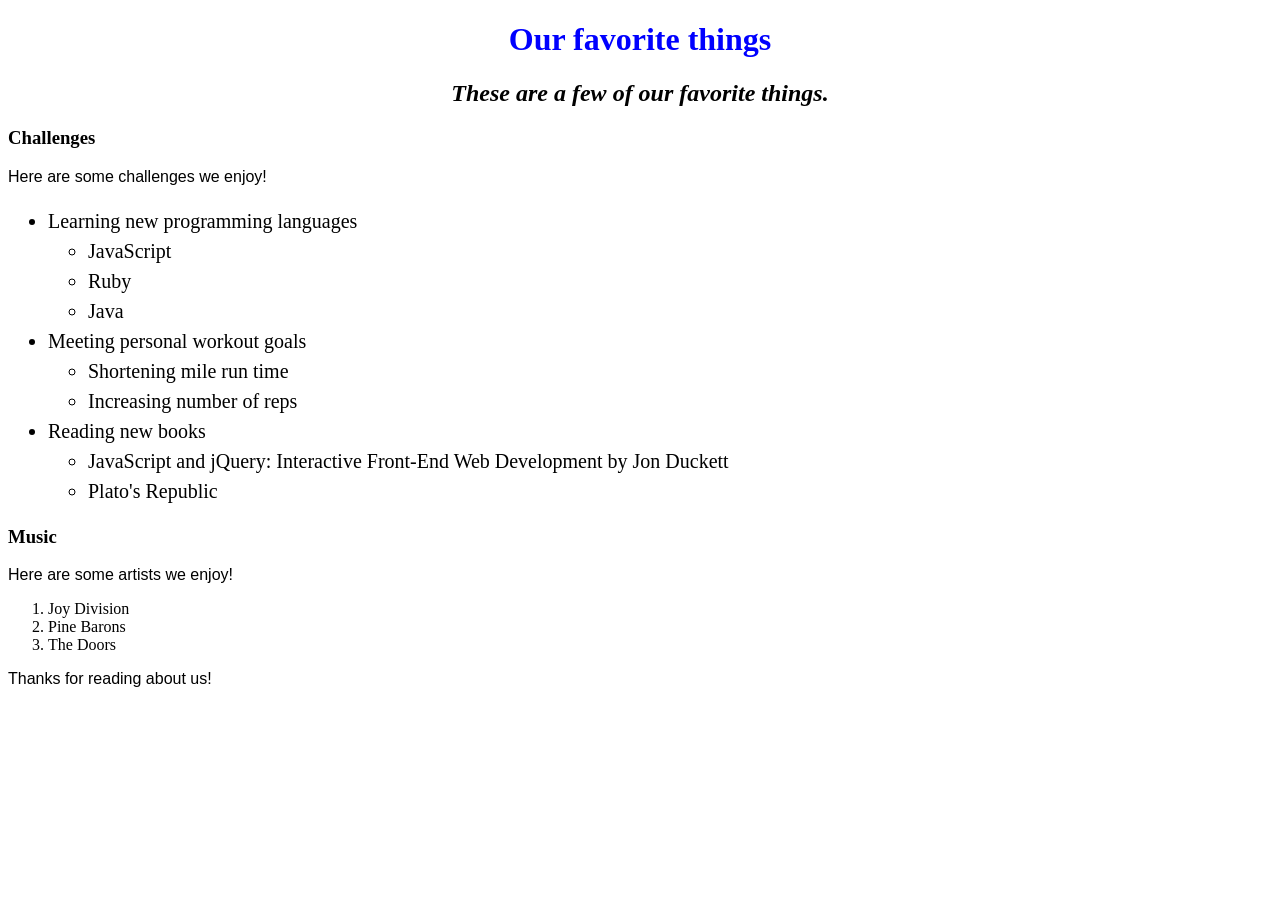
<file: index.html>
<!DOCTYPE html>
<html>
  <head>
    <link href="css/style.css" rel="stylesheet" type="text/css">
    <title>Lisa's and Andres's favorite things!</title>
  </head>
  <body>
    <h1>Our favorite things</h1>
    <h2>These are a few of our favorite things.</h2>

    <h3>Challenges</h3>
    <p>Here are some challenges we enjoy!</p>
    <ul>
      <li>Learning new programming languages
        <ul>
          <li>JavaScript</li>
          <li>Ruby</li>
          <li>Java</li>
        </ul>
      </li>
      <li>Meeting personal workout goals
        <ul>
          <li>Shortening mile run time</li>
          <li>Increasing number of reps</li>
        </ul>
      </li>
      <li>Reading new books
        <ul>
          <li>JavaScript and jQuery: Interactive Front-End Web Development by Jon Duckett </li>
          <li>Plato's Republic</li>
        </ul>
      </li>
    </ul>
    <h3>Music</h3>
    <p>Here are some artists we enjoy!</p>
    <ol>
      <li>Joy Division</li>
      <li>Pine Barons</li>
      <li>The Doors</li>
    </ol>
    <p>Thanks for reading about us!</p>
  </body>
</html>
</file>
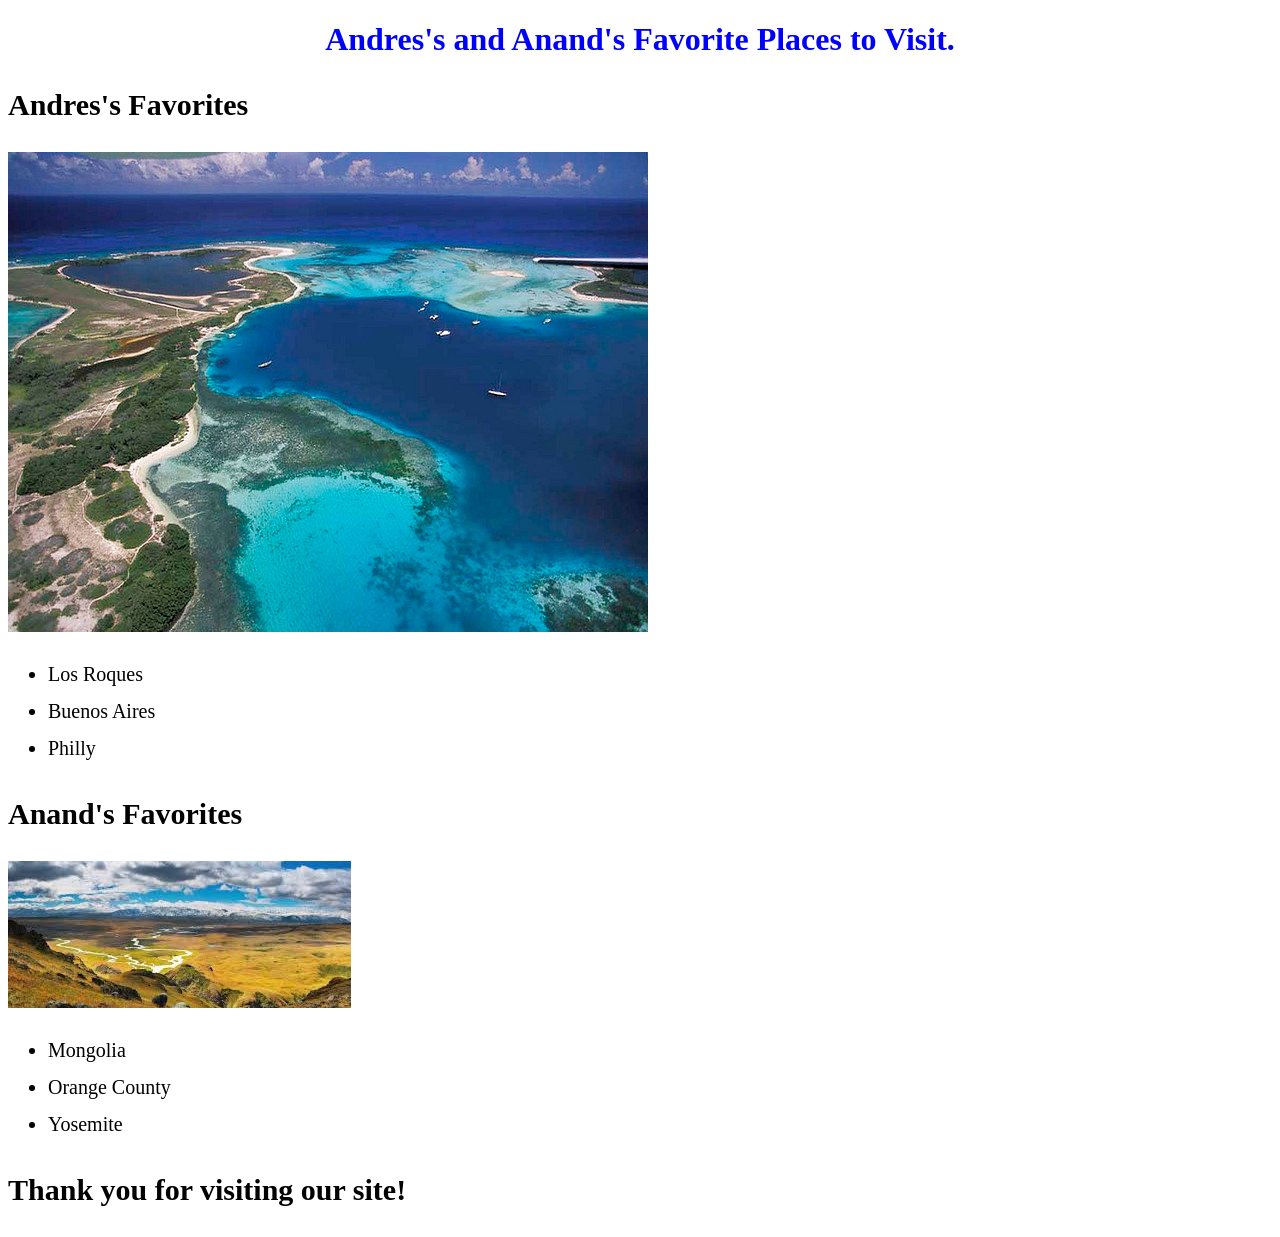
<file: favorite-places.html>
<!DOCTYPE html>
<html>
 <head>
  <link href="css/style3.css" rel="stylesheet" type="text/css">
  <title>Andres and Anand's favorite places.</title>
 </head>
 <body>
  <h1><strong>Andres's and Anand's Favorite Places to Visit.</strong></h1>
  <p>Andres's Favorites</p>
   <img src="img/bro.jpg" alt="A photo of Los Roques.">
   <ul>
     <li>Los Roques</li>
     <li>Buenos Aires</li>
     <li>Philly</li>
   </ul>
  <p>Anand's Favorites</p>
   <img src="img/mongolia.jpg" alt="A photo of Mongolia.">
   <ul>
     <li>Mongolia</li>
     <li>Orange County</li>
     <li>Yosemite</li>
   </ul>
  <p> Thank you for visiting our site!</p>
 </body>
</html>
</file>
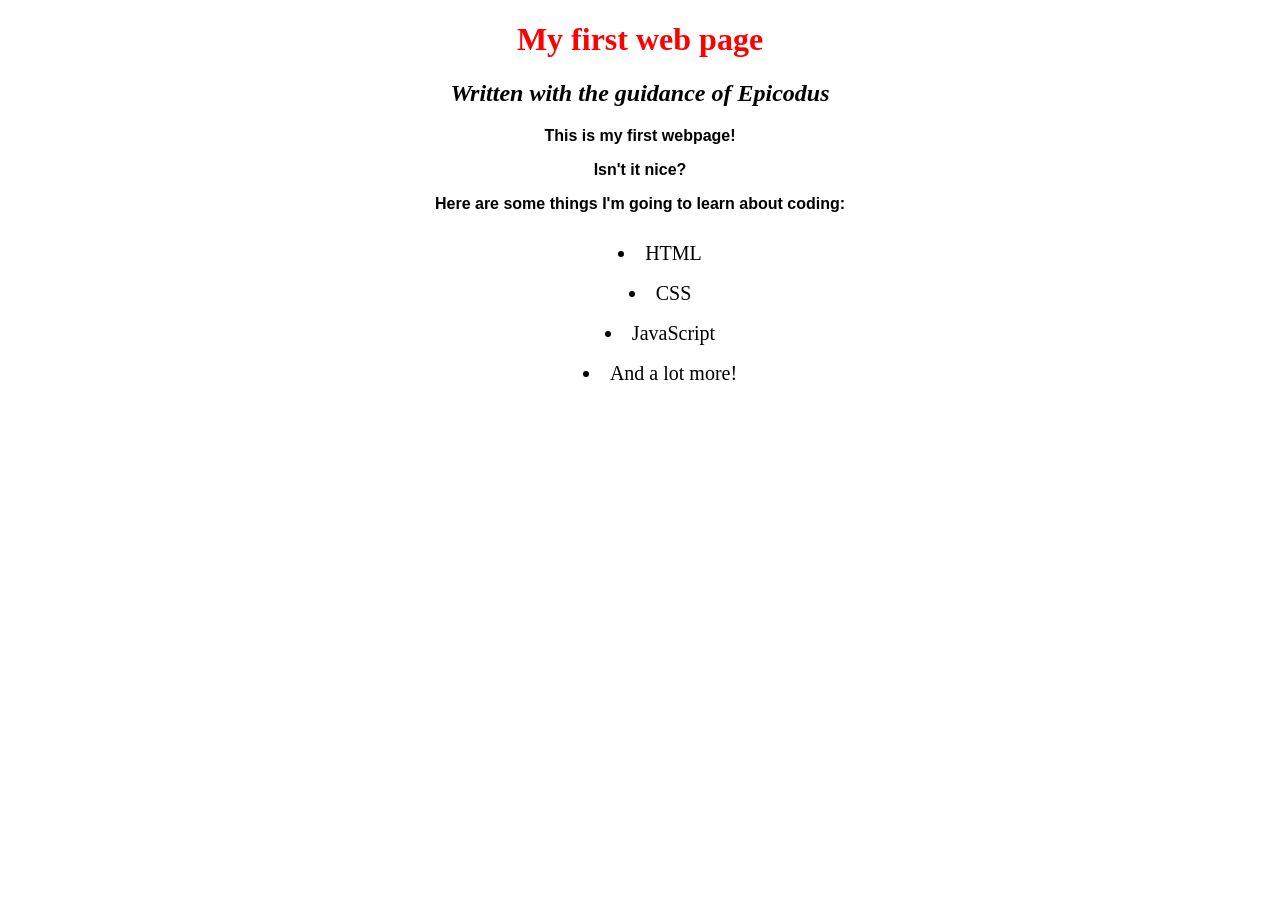
<file: my-first-webpage.html>
<!DOCTYPE html>
<html>
  <head>
    <link href="css/style2.css" rel="stylesheet" type="text/css">
    <title>Web Page #1</title>
  </head>
  <body>
    <h1>My first web page</h1>
    <h2>Written with the guidance of Epicodus</h2>

    <p>This is my first webpage!</p>
    <p>Isn't it nice?</p>

    <p>Here are some things I'm going to learn about coding:</p>
    <ul>
        <li>HTML</li>
        <li>CSS</li>
        <li>JavaScript</li>
        <li>And a lot more!</li>
    </ul>
  </body>
</html>
</file>
<file: css/style.css>
h1 {
  color: blue;
  text-align: center;
}

h2 {
  font-style: italic;
  text-align: center;
}

p {
  font-family: sans-serif;
}

ul {
  font-size: 20px;
  line-height: 30px;
}
</file>
<file: css/style3.css>
h1{
  color: blue;
  text-align: center;
}
p{
  font-weight: bold;
  font-size: 30px;

}
ul {
 font-size: 20px;
 line-height: 37px;
}
</file>
<file: css/style2.css>
h1 {
  color: red;
  text-align: center;
}

h2 {
  font-style: italic;
  text-align: center;
}

p {
  text-align: center;
  font-family: sans-serif;
  font-weight: bold;
}

 ul {
  text-align: center;
  list-style-position: inside;
  font-size: 20px;
  line-height: 40px;
}
</file>
